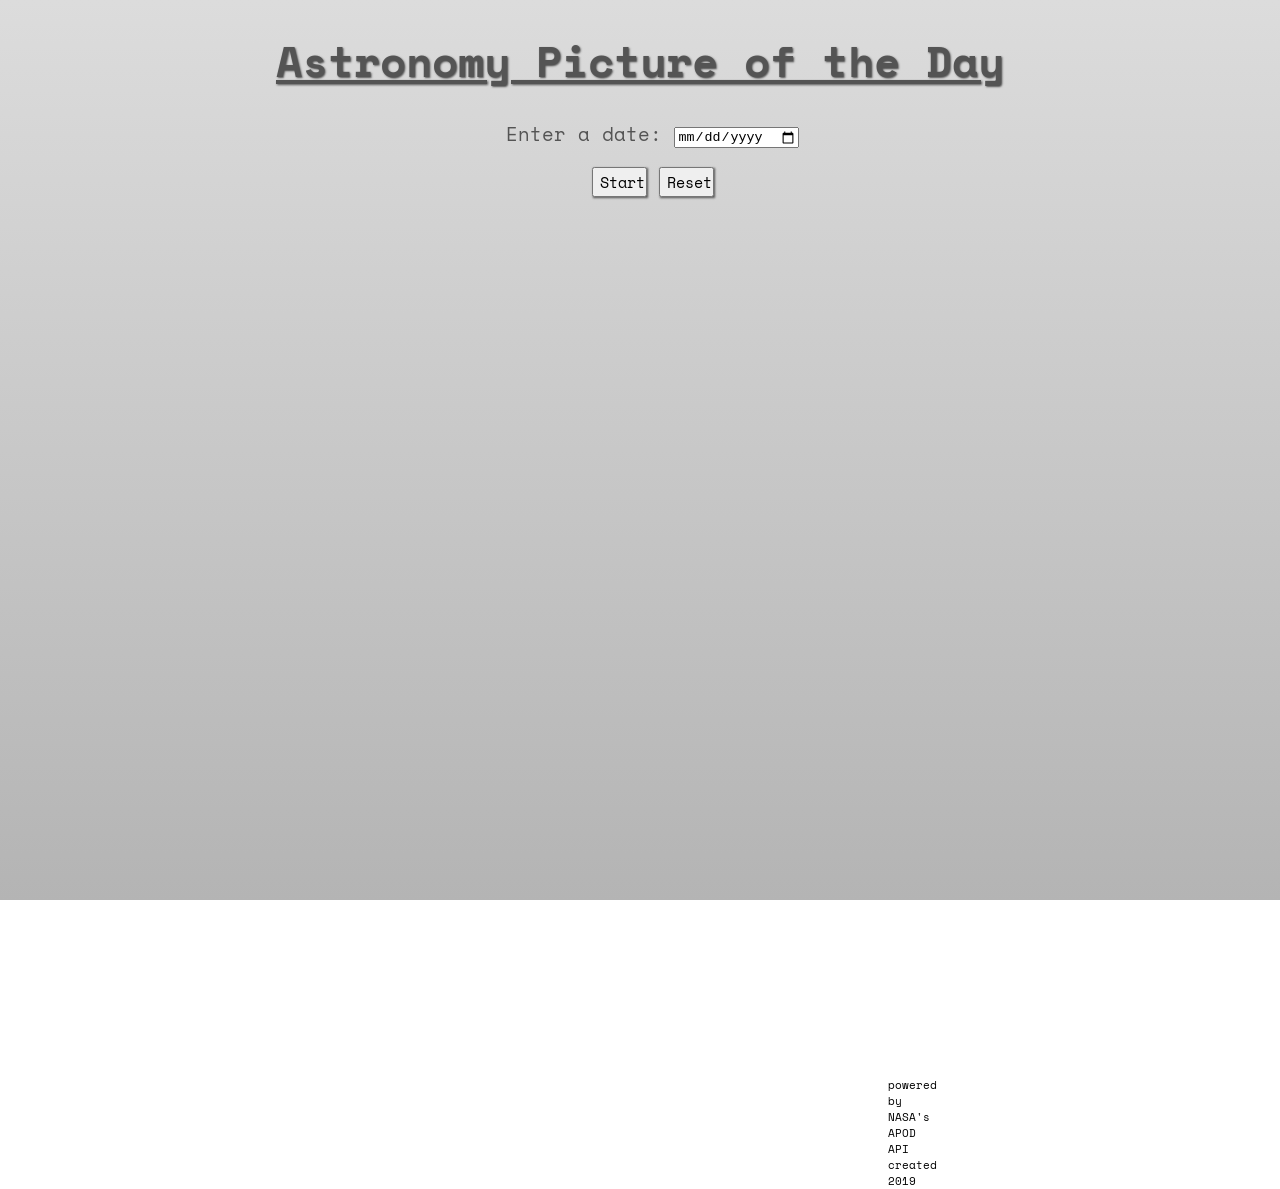
<file: index.html>
<!DOCTYPE html>
<html lang="en">
<head>
    <meta charset="UTF-8">
    <meta name="viewport" content="width=device-width, initial-scale=1.0">
    <meta http-equiv="X-UA-Compatible" content="ie=edge">
    <link href="https://fonts.googleapis.com/css?family=Space+Mono" rel="stylesheet">
    <link rel="stylesheet" href="nasa.css">
    <title>NASA APOD API</title>
</head>
<body>
    <h1 class="heading">Astronomy Picture of the Day</h1>
    <div class="wrapper">
        <div class="controls">
            <!-- Search Form -->
            <form action="">
                <p>
                    <label for="picture-date">Enter a date: </label>
                    <input type="date" id="date" class="date"  pattern="[0-9]{8}">
                </p>
                <p>
                    <button class="submit">Start</button>
                    <button class="reset">Reset</button>
                </p>
            </form>
        </div>
        <!-- Results -->
        <div class="results">
          
            <!-- request results -->
            <section>
                
            </section>
        </div>
    </div>
    <script type="text/javascript" src="index.js"></script>
</body>
<footer id="foot">
    powered by NASA's APOD API created 2019
</footer>
</html>
</file>
<file: nasa.css>
html{
    font-family: 'Space Mono', monospace;
    background-image: linear-gradient(to bottom, #DCDCDC, #B4B4B4);
    margin: 0;
    height: 100vh;
    width: 100vw;
    background-attachment: fixed;
    background-repeat: no-repeat;
    background-size: cover;
    justify-content: center;
}

.wrapper {
    margin: 0.1% 15% 10% 17%;
}

form{
    justify-content: center;
}

.heading {
    font-size: 32pt;
    text-align: center;
    text-shadow: 1px 1px 2px #545454;
    justify-content: center;
    text-decoration: underline;
}

button {
    margin: auto;
    padding: auto;
    display: inline;
    font-family: 'Space Mono', monospace;
    font-size: 11pt;
    box-shadow: 1px 1px 2px #545454;
    height: 30px;
    width: 55px;
}
h1 {
    color: #545454;
    font-size: 18pt;
    text-align: center;
}
label {
    color: #545454;
}

img {
    left: -1vw;
    position: relative;
    height: 100%;
    width: 100%;
    background-size: cover;
    background-repeat: no-repeat;
    background-attachment: fixed;
}

p {
    justify-content: center;
    text-align: center;
    font-size: 14pt;
}

#foot {
    font-size: 8pt;
    font-family: 'Space Mono', monospace;
    text-align: center;
    margin: 55rem;
}
</file>
